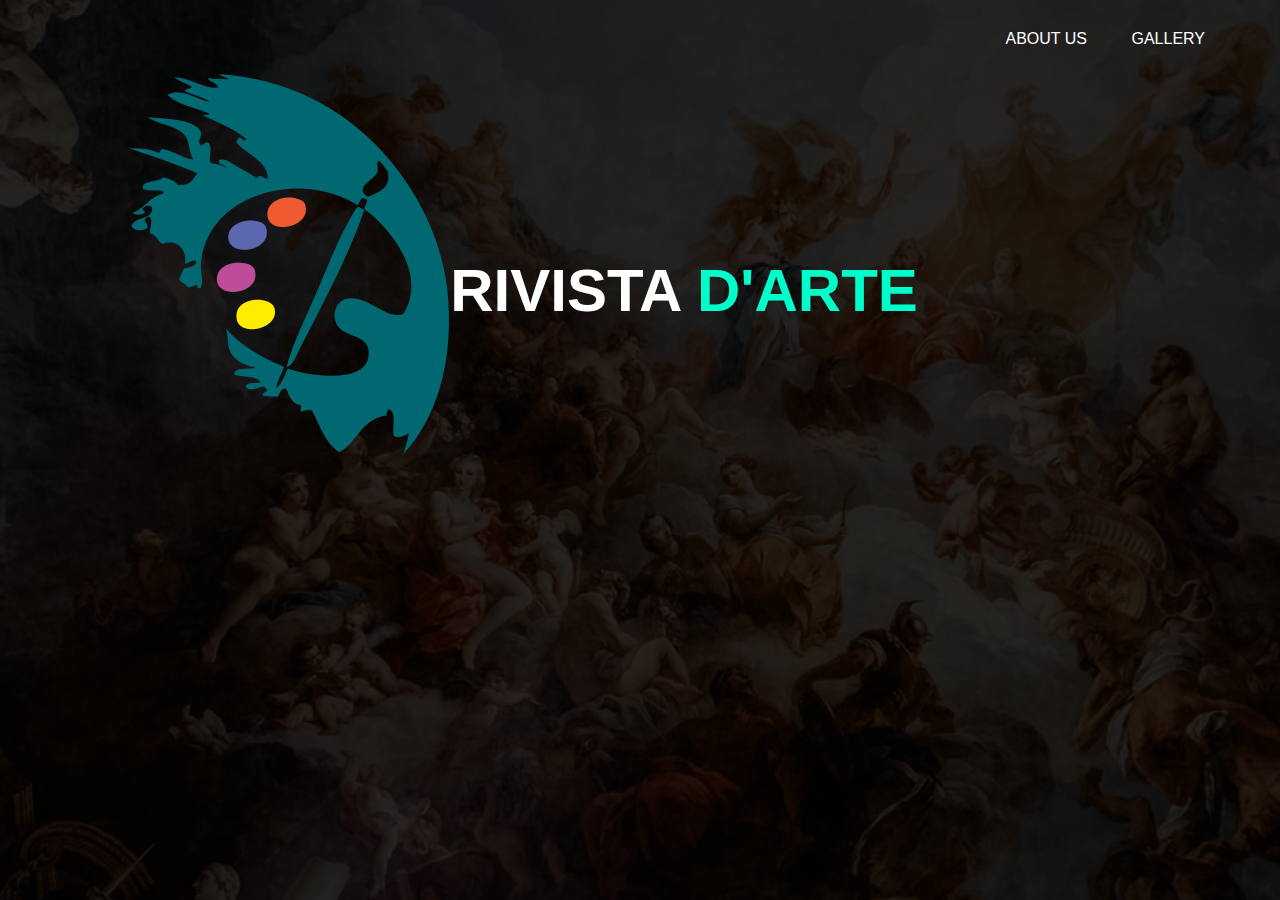
<file: index.html>
<!DOCTYPE html>
<html lang="en">
<head>
    <meta charset="UTF-8">
    <meta http-equiv="X-UA-Compatible" content="IE=edge">
    <meta name="viewport" content="width=device-width, initial-scale=1.0">
    <title>Home</title>
    <link rel="stylesheet" type="text/css" href="styleindex.css">
</head>
<body>
    <header>
        <div class="wrapper">
            <div class="logo">
                <img src="./Image/artLogo.png" art="art">
            </div>
            <ul class="nav-area">
                <!-- <li><a href="index.html">Home</a></li> -->
                <li><a href="aboutus.html">About Us</a></li>
                <li><a href="gallery.html">Gallery</a></li>
            </ul>
        </div>
        <div class="welcome-text">
            <h1>Rivista <span>D'arte</span></h1>
        </div>
    </header>
</body>
</html>
</file>
<file: styleindex.css>
* {
	margin: 0;
	padding: 0;
}
body {
	font-family:-apple-system, BlinkMacSystemFont, 'Segoe UI', Roboto, Oxygen, Ubuntu, Cantarell, 'Open Sans', 'Helvetica Neue', sans-serif;
}
.wrapper {
	width: 1170px;
	margin: auto;
}
header {
    background: linear-gradient(rgba(0,0,0,0.8), rgba(0,0,0,0.8)),
    url("Image/artpic3.jpg");
	height: 100vh;
	-webkit-background-size: cover;
	background-size: cover;
	background-position: center center;
	position: relative;
}
.nav-area {
	float: right;
	list-style: none;
	margin-top: 30px;
}
.nav-area li {
	display: inline-block;
}
.nav-area li a {
	color: #fff;
	text-decoration: none;
	padding: 5px 20px;
    font-family:-apple-system, BlinkMacSystemFont, 'Segoe UI', Roboto, Oxygen, Ubuntu, Cantarell, 'Open Sans', 'Helvetica Neue', sans-serif;
	text-transform: uppercase;
}
.nav-area li a:hover {
	background: #fff;
	color: #333;
}
.logo {
	float: left;
}
.logo img {
	width: 100%;
	padding: 15px 0;
}
.welcome-text {
	position: absolute;
	width: 600px;
	height: 300px;
	margin: 20% 30%;
	text-align: center;
}
.welcome-text h1 {
	text-align: center;
	color: #fff;
	text-transform: uppercase;
	font-size: 60px;
}
.welcome-text h1 span {
	color: #00fecb;
}
.welcome-text a {
	border: 1px solid #fff;
	padding: 10px 25px;
	text-decoration: none;
	text-transform: uppercase;
	font-size: 14px;
	margin-top: 20px;
	display: inline-block;
	color: #fff;
}
.welcome-text a:hover {
	background: #fff;
	color: #333;
}
/*resposive*/

@media (max-width:600px) {
	.wrapper {
		width: 100%;
	}
	.logo {
		float: none;
		width: 50%;
		text-align: center;
		margin: auto;
	}
	/* img {
		width: ;
	} */
	.nav-area {
		float: none;
		margin-top: 0;
	}
	.nav-area li a {
		padding: 5px;
		font-size: 11px;
	}
	.nav-area {
		text-align: center;
	}
	.welcome-text {
		width: 100%;
		height: auto;
		margin: 30% 0;
	}
	.welcome-text h1 {
		font-size: 30px;
	}
}

main{
    display: grid;
    /* grid-template-columns: 1fr 1fr 1fr; */
    grid-gap: 20px;
    align-items: stretch;
    grid-template-columns: repeat(2, minmax(200px, 1fr));
}
main > article{
    border: 1px solid black;
    box-shadow: 2px 2px 6px 0px rgba(0,0,255,.3);
}
main > article img{
    max-width: 100%;
}
.text{
    font-family: Verdana, Geneva, Tahoma, sans-serif;
    padding: 10px;
}
button{
    background-color: lightpink;
    padding: 5px;
    color:grey;
}
</file>
